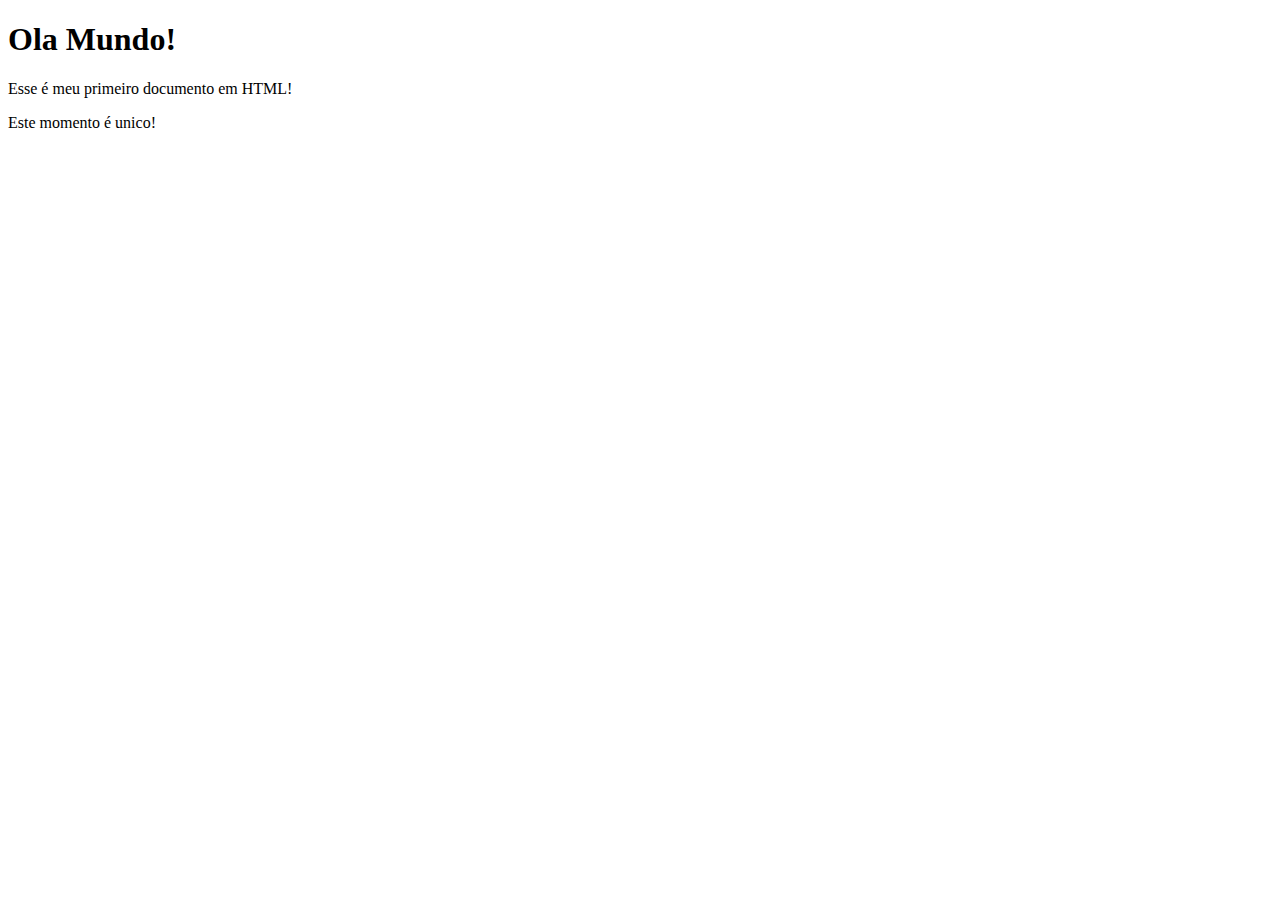
<file: index.html>
<!DOCTYPE html>
<html lang="pt-br">
<head>
    <meta charset="UTF-8">
    <meta http-equiv="X-UA-Compatible" content="IE=edge">
    <meta name="viewport" content="width=device-width, initial-scale=1.0">
    <title>Meu Primeiro Exercicio</title>
</head>
<body>
    <h1>Ola Mundo!</h1>
    <p>Esse é meu primeiro documento em HTML!</p>
    <p>Este momento é unico!</p>
</body>
</html>
</file>
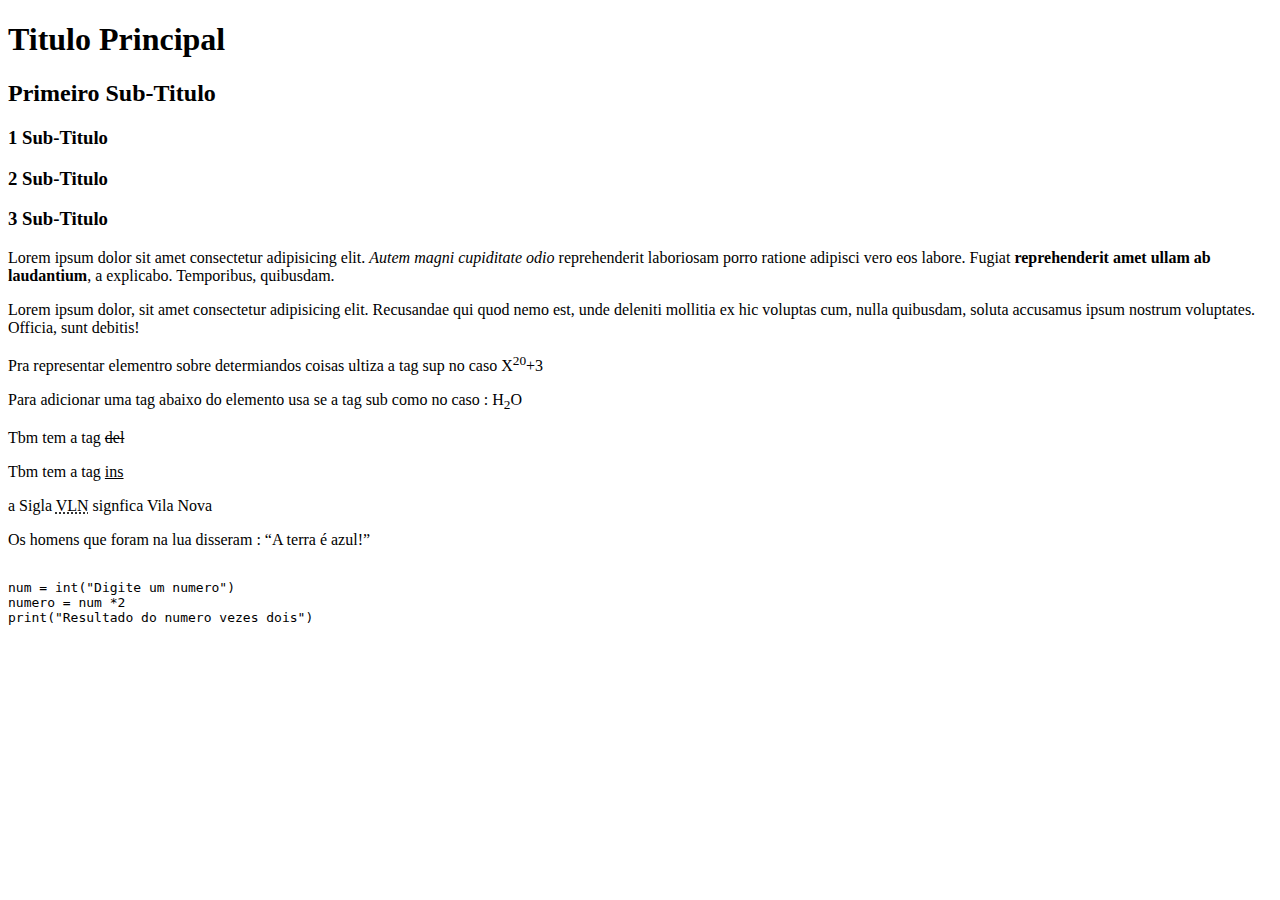
<file: hieraquia_titulos.html>
<!DOCTYPE html>
<html lang="pt-br">
<head>
    <meta charset="UTF-8">
    <meta http-equiv="X-UA-Compatible" content="IE=edge">
    <meta name="viewport" content="width=device-width, initial-scale=1.0">
    <title>Hieraquia de Titulos</title>
</head>
<body>
    <h1>Titulo Principal</h1>
    <h2>Primeiro Sub-Titulo</h2>
    <h3>1 Sub-Titulo </h3>
    <h3>2 Sub-Titulo</h3>
    <h3>3 Sub-Titulo</h3>


    <p>Lorem ipsum dolor sit amet consectetur adipisicing elit. <i>Autem magni cupiditate odio</i> reprehenderit laboriosam porro ratione     
        adipisci vero eos labore. Fugiat <strong>reprehenderit amet ullam ab laudantium</strong>, a explicabo. Temporibus, quibusdam. 
    </p>

    <p>Lorem ipsum dolor, sit amet consectetur adipisicing elit. Recusandae 
     qui quod nemo est, unde deleniti mollitia ex hic voluptas cum, nulla quibusdam, soluta accusamus ipsum nostrum 
     voluptates. Officia, sunt debitis!
    </p>

    <p>Pra representar elementro sobre determiandos coisas ultiza a tag sup no caso X<sup>20</sup>+3</p>

    <p>
        Para adicionar uma tag abaixo do elemento usa se a tag sub como no caso : H<sub>2</sub>O
    </p>

    <p>Tbm tem a tag <del>del</del></p>

    <p>Tbm tem a tag <ins>ins</ins></p>

    <p>a Sigla <abbr title="Vila Nova">VLN</abbr> signfica Vila Nova</p>

    <p>Os homens que foram na lua disseram : <q>A terra é azul!</q></p>

<pre>
    <code>
num = int("Digite um numero")
numero = num *2
print("Resultado do numero vezes dois")
    </code>
</pre>

</body>
</html>
</file>
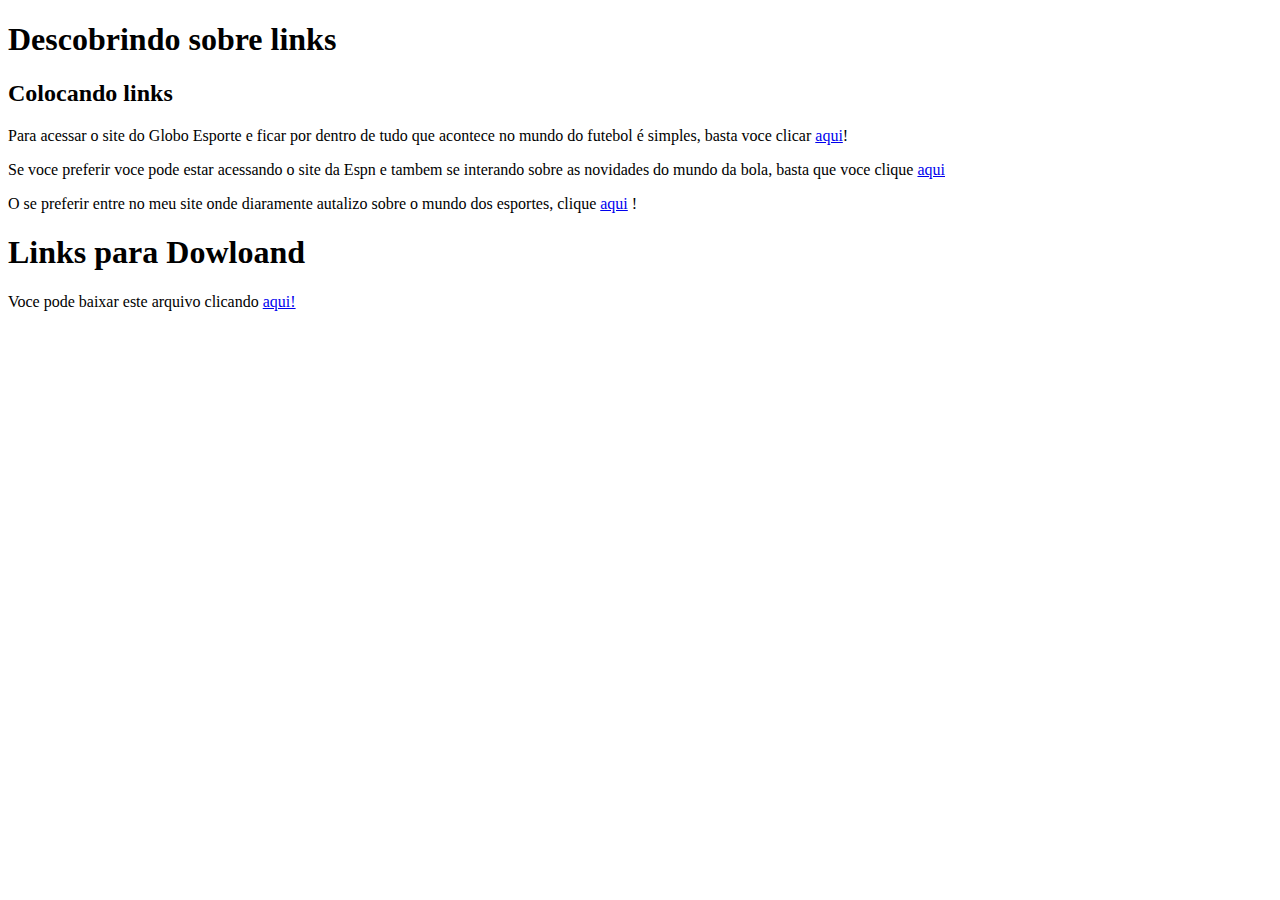
<file: links.html>
<!DOCTYPE html>
<html lang="pt-br">
<head>
    <meta charset="UTF-8">
    <meta http-equiv="X-UA-Compatible" content="IE=edge">
    <meta name="viewport" content="width=device-width, initial-scale=1.0">
    <title>Links</title>
</head>
<body>
    <h1>Descobrindo sobre links</h1>
    <h2>Colocando links</h2>
    <p>
        Para acessar o site do Globo Esporte e ficar por dentro de tudo que acontece no mundo do futebol é simples,
        basta voce clicar <a href="https://ge.globo.com/" target = "_blank" rel="extrenal">aqui</a>!
    </p>

    <!-- o atributo target ="_blank" serve para que o usuario a clicar sua pagina ele continua na mesma e so abra outra -->
    <!-- O relacionamento rel = "extrenal"  significa que é um link externo-->

    <p>
        Se voce preferir voce pode estar acessando o site da Espn e tambem se interando sobre as novidades do mundo da bola, 
        basta que voce clique <a href="https://www.espn.com.br/">aqui</a>
    </p>

    <p>
        O se preferir entre no meu site onde diaramente autalizo sobre o mundo dos esportes, clique <a href="listas.html">aqui</a> !
    </p>

    <h1>Links para Dowloand</h1>

    <p>
    Voce pode baixar este arquivo clicando <a href="CERTIDAO-REGULARIDADE.pdf" download="CERTIDAO-REGULARIDADE.pdf" type="application/pdf">aqui!</a>
    </p>
    
</body>
</html>
</file>
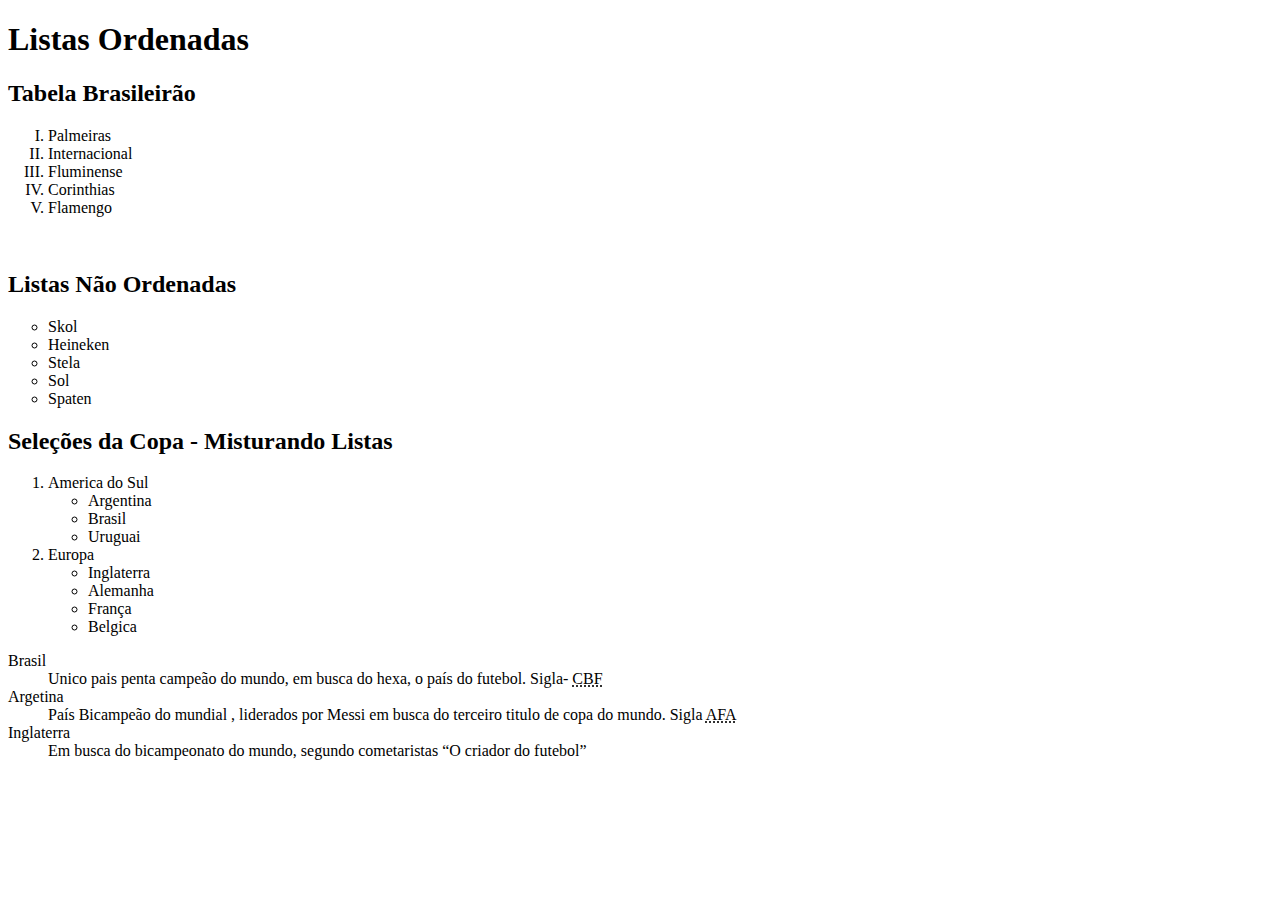
<file: listas.html>
<!DOCTYPE html>
<html lang="pt-br">
<head>
    <meta charset="UTF-8">
    <meta http-equiv="X-UA-Compatible" content="IE=edge">
    <meta name="viewport" content="width=device-width, initial-scale=1.0">
    <title>Trabalhando com listas</title>
</head>
<body>

    <h1>Listas Ordenadas</h1>
    <!-- Listas ordenadas aquelas que possuem em sequencia de tarefas ordenadas -->
    <h2>Tabela Brasileirão</h2>
    <ol type="I" start="1">
        <li>Palmeiras</li>
        <li>Internacional</li>
        <li>Fluminense</li>
        <li>Corinthias</li>
        <li>Flamengo</li>
    </ol>

    <br>

    <h2>Listas Não Ordenadas</h2>
    <ul type="circle">
        <li>Skol</li>
        <li>Heineken</li>
        <li>Stela </li>
        <li>Sol</li>
        <li>Spaten</li>
    </ul>

    <!-- Listas Mistas -->
    <h2>Seleções da Copa - Misturando Listas</h2>

    <ol>
        <li>America do Sul</li>
            <ul>
                <li>Argentina</li>
                <li>Brasil</li>
                <li>Uruguai</li>
            </ul>
        <li>Europa</li>
            <Ul>
                <li>Inglaterra</li>
                <li>Alemanha</li>
                <li>França</li>
                <li>Belgica</li>
            </Ul>
    </ol>


    <!-- Listas de definição -->

    <dl>
        <dt>Brasil</dt>
        <dd>Unico pais penta campeão do mundo, em busca do hexa, o país do futebol. Sigla- <abbr title="Cofederação Brasileira de Futebol">CBF</abbr></dd>
        <dt>Argetina</dt>
        <dd>País Bicampeão do mundial , liderados por Messi em busca do terceiro titulo de copa do mundo. Sigla <abbr title="Federação Argetina de Futebol">AFA</abbr></dd>
        <dt>Inglaterra</dt>
        <dd>Em busca do bicampeonato do mundo, segundo cometaristas <q>O criador do futebol</q></dd>

    </dl>
    
</body>
</html>
</file>
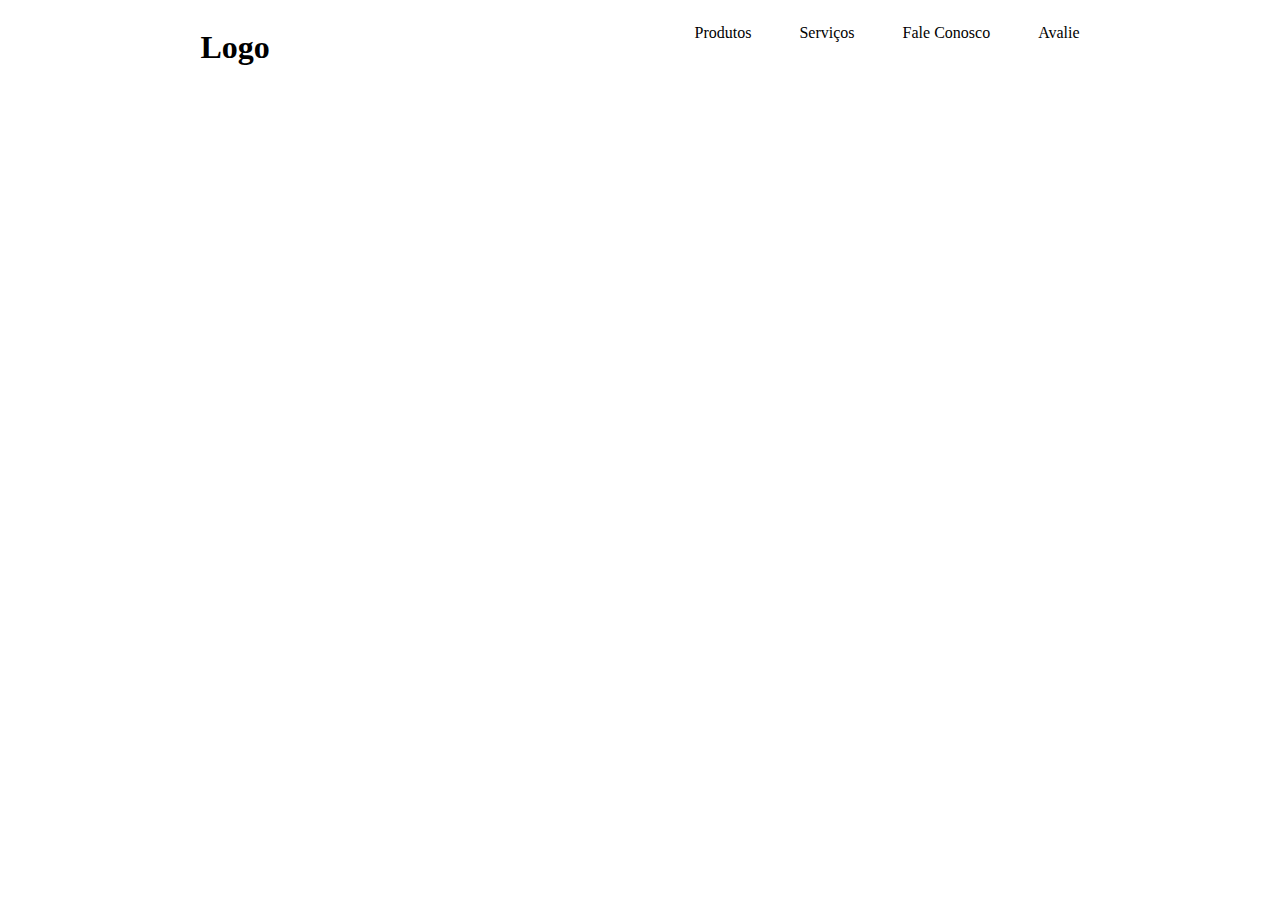
<file: menu_nav.html>
<!DOCTYPE html>
<html lang="pt-br">
<head>
    <meta charset="UTF-8">
    <meta http-equiv="X-UA-Compatible" content="IE=edge">
    <meta name="viewport" content="width=device-width, initial-scale=1.0">
    <title>Menu Navegação</title>
    <link rel="stylesheet" href="estilo.css">
</head>
<body>
    <header>
        <nav>
            <h1>Logo</h1>

            <ul>
                <li>Produtos</li>
                <li>Serviços</li>
                <li>Fale Conosco</li>
                <li>Avalie</li>
            </ul>
        </nav>
    </header>
</body>
</html>
</file>
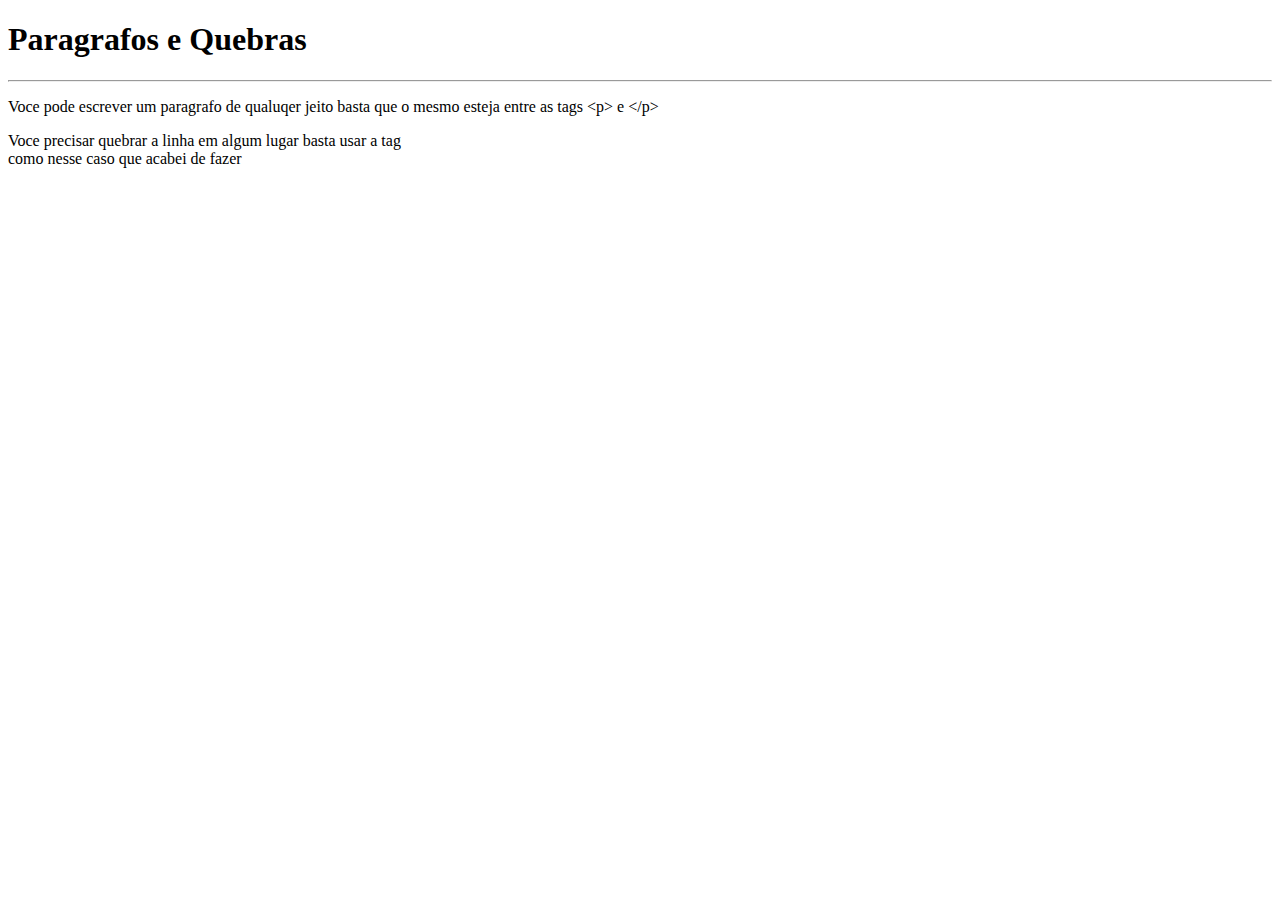
<file: Paragrafos_quebras.html>
<!DOCTYPE html>
<html lang="pt-br">
<head>
    <meta charset="UTF-8">
    <meta http-equiv="X-UA-Compatible" content="IE=edge">
    <meta name="viewport" content="width=device-width, initial-scale=1.0">
    <title>Paragrafos e Quebras</title>
</head>
<body>
    <h1>Paragrafos e Quebras</h1>
    <hr>
    <p>
        Voce pode escrever um paragrafo
        de qualuqer  jeito
        basta que o mesmo esteja entre 
        as tags &lt;p&gt; e &lt;/p&gt; 
        <!-- Less Than / greater than -->
    </p>

    <p>
        Voce precisar quebrar a linha em algum lugar basta usar a tag <br>
        como nesse caso que acabei de fazer
    </p>

    
</body>
</html>
</file>
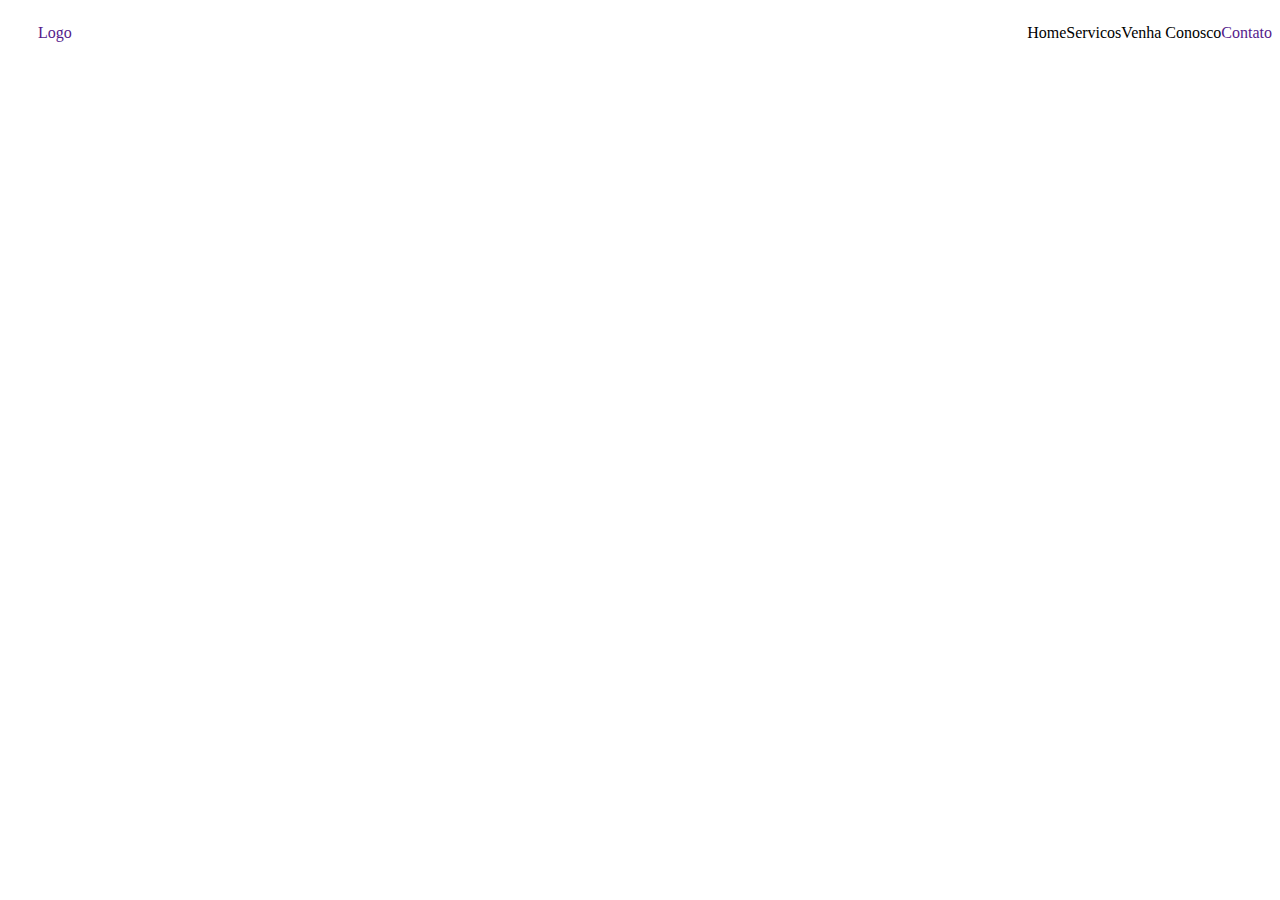
<file: psicologia_cores.html>
<!DOCTYPE html>
<html lang="pt-br">
<head>
    <meta charset="UTF-8">
    <meta http-equiv="X-UA-Compatible" content="IE=edge">
    <meta name="viewport" content="width=device-width, initial-scale=1.0">
    <title>Psicicologia das Cores</title>
    <link rel="stylesheet" href="style.css">
</head>
<body>

    <nav>
        <a href="" class="logo">Logo</a>


            <ul>
                <li>Home</li>
                <li>Servicos</li>
                <li>Venha Conosco</li>
                <li><a href="" class="buttom">Contato</a></li>
            </ul>


    </nav>
    
</body>
</html>
</file>
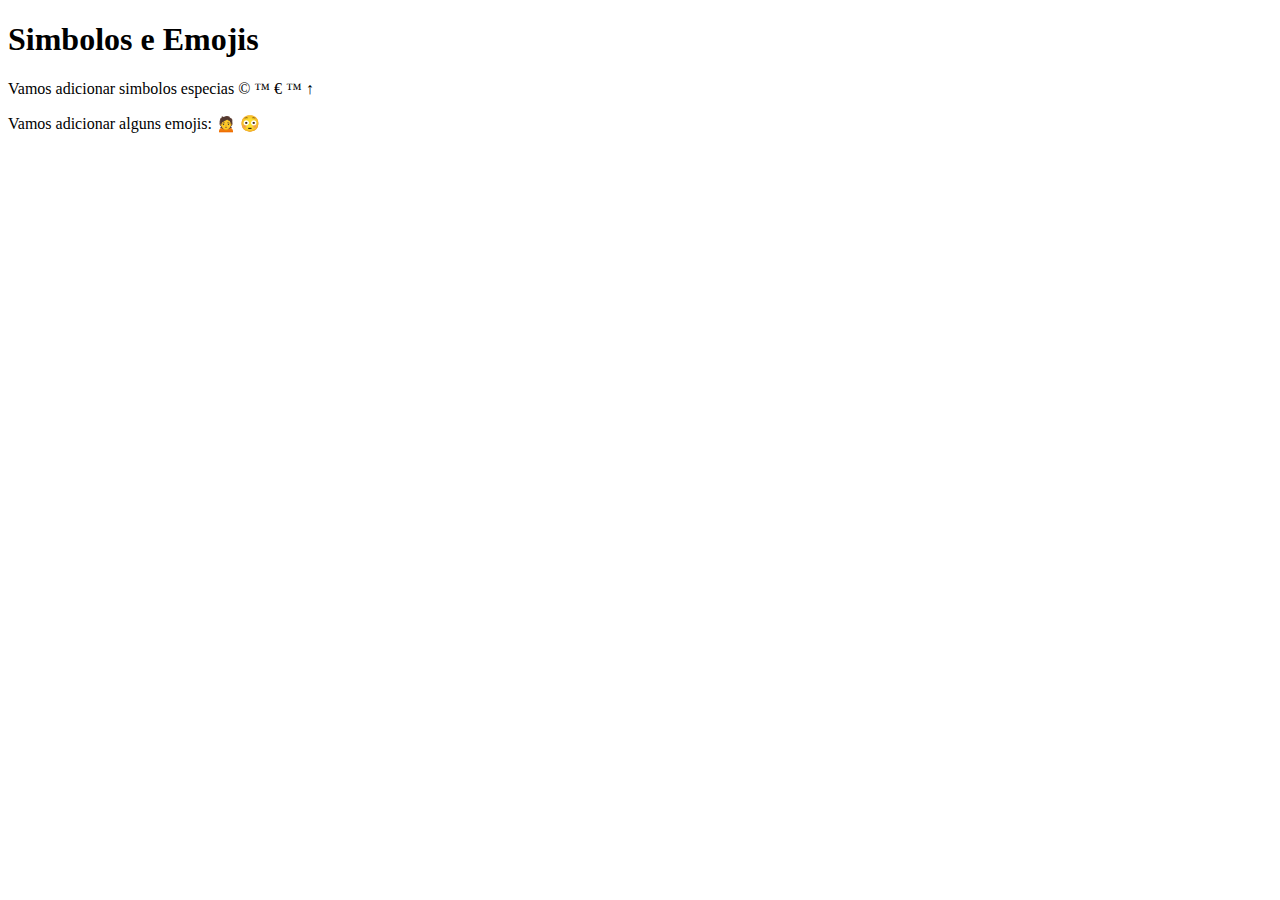
<file: simbolos_emojis.html>
<!DOCTYPE html>
<html lang="pt-br">
<head>
    <meta charset="UTF-8">
    <meta http-equiv="X-UA-Compatible" content="IE=edge">
    <meta name="viewport" content="width=device-width, initial-scale=1.0">
    <title>Simbolos e Emojis</title>
</head>
<body>

    <h1>Simbolos e Emojis</h1>


    <p>
        Vamos adicionar simbolos especias
        &copy;
        &trade;
        &euro;
        &trade;
        &uparrow;
    </p>

    <p>
        Vamos adicionar alguns emojis:
        <!-- Procurar no site Emojipedia -->
        &#x1F64D;
        &#x1F633;
        
    </p>
    
</body>
</html>
</file>
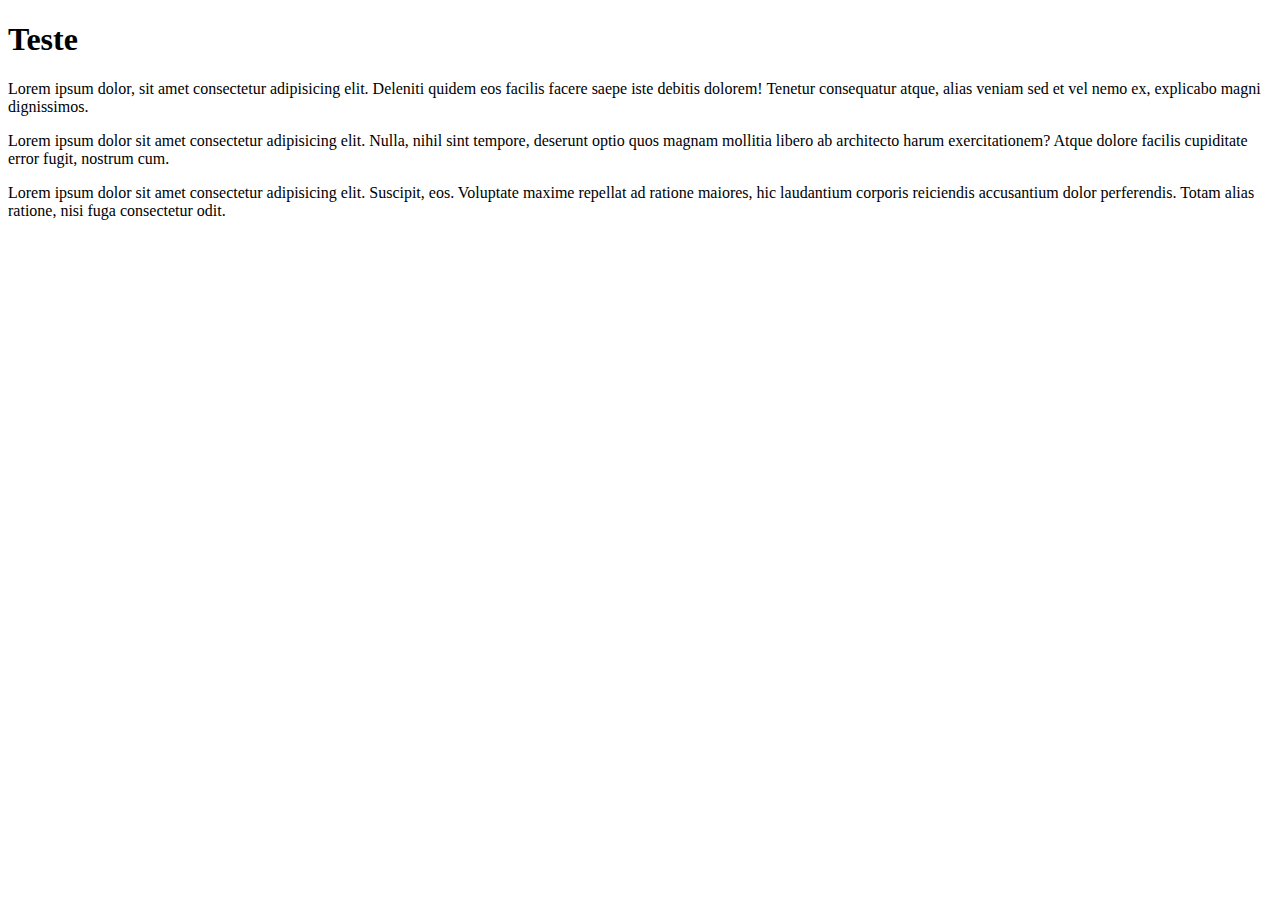
<file: teste.html>
<!DOCTYPE html>
<html lang="pt-br">
<head>
    <meta charset="UTF-8">
    <meta http-equiv="X-UA-Compatible" content="IE=edge">
    <meta name="viewport" content="width=device-width, initial-scale=1.0">
    <title>Teste do GitHub</title>

</head>
<body>
    <h1>Teste</h1>
    <p>Lorem ipsum dolor, sit amet consectetur adipisicing elit. Deleniti quidem eos facilis facere saepe iste debitis dolorem! Tenetur consequatur atque, 
        alias veniam sed et vel nemo ex, explicabo magni dignissimos.</p>
    <p>Lorem ipsum dolor sit amet consectetur adipisicing elit. Nulla, 
        nihil sint tempore, deserunt optio quos magnam mollitia libero ab architecto harum exercitationem? Atque dolore facilis cupiditate error fugit, nostrum cum.
    </p>
    <p color="blue">
        Lorem ipsum dolor sit amet consectetur adipisicing elit. Suscipit, eos. Voluptate maxime repellat ad ratione maiores, hic laudantium corporis reiciendis
         accusantium dolor perferendis. Totam alias ratione, nisi fuga consectetur odit.
    </p>
</body>
</html>
</file>
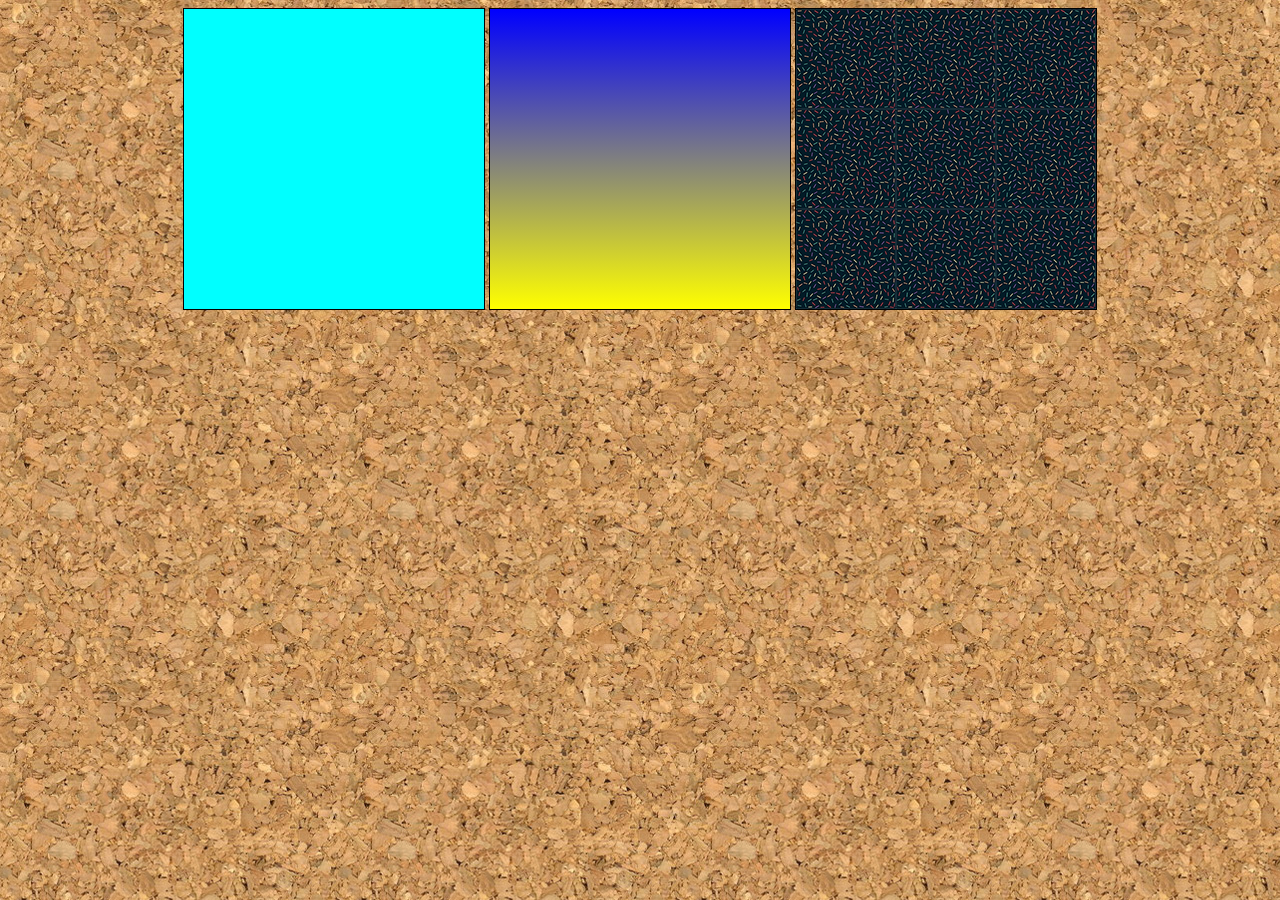
<file: trabalhando_imagens.html>
<!DOCTYPE html>
<html lang="pt-br">
<head>
    <meta charset="UTF-8">
    <meta http-equiv="X-UA-Compatible" content="IE=edge">
    <meta name="viewport" content="width=device-width, initial-scale=1.0">
    <title>Imagens de Fundo</title>
    <style>
        body{
            background-image: url("imagens/wallpaper001.jpg");
        }
        header{
            display: block;
            text-align: center;
        }
        .quadrado{
            width: 300px;
            height: 300px;
            border: 1px black solid;
            display: inline-block;
            
        }

        #q1{
            background-color: aqua;
        }

        #q2{
            background-image: linear-gradient(to top , yellow,blue);
        }

        #q3{
            background-image: url("imagens/pattern001.png");
        }
        
    </style>
</head>
<body>
    <header>
        <div class="quadrado" id="q1"></div>
        <div class="quadrado" id="q2"></div>
        <div class="quadrado" id="q3"></div>
    </header>
</body>
</html>
</file>
<file: estilo.css>
nav{
    display: flex;
    justify-content: space-around;
    padding: 1 ;
}


ul{

    display: flex;
    gap: 3em;
}

li {
    list-style: none;
    
    
    
}
</file>
<file: style.css>
li {
    list-style: none;
    
}

ul{
    display: flex;
}


a{
    text-decoration: none;
}

nav {
    display: flex;
    justify-content: space-between;
    align-items: center;
    padding: 0px 0px 0px 30px;
    
}
</file>
